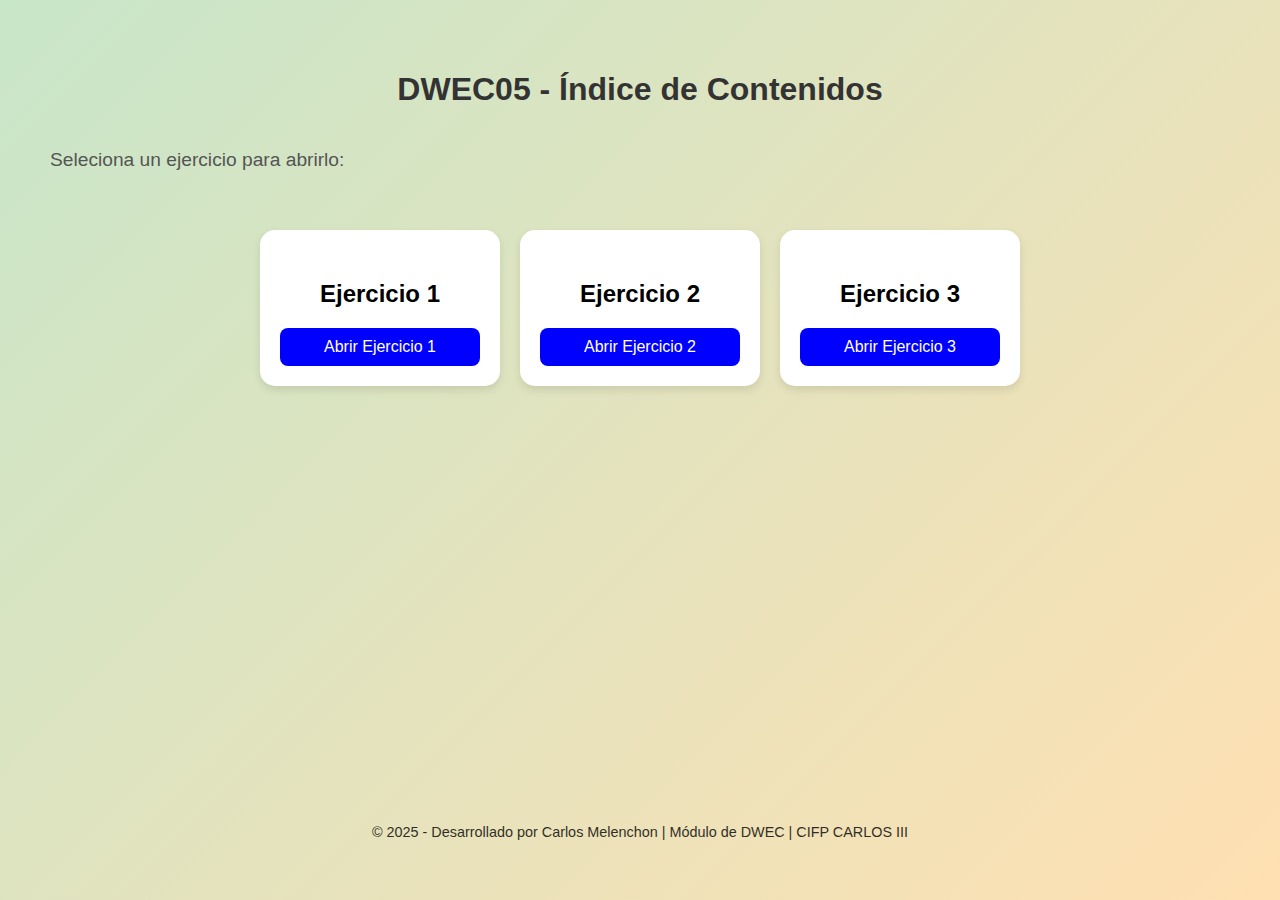
<file: INDEX.HTML>
<!DOCTYPE html>
<html lang="es">

<head>
    <meta charset="UTF-8">
    <meta name="viewport" content="width=device-width, initial-scale=1.0">
    <title>DWEC05</title>
    <link rel="stylesheet" href="Style.css">

</head>

<body>
    <h1>DWEC05 - Índice de Contenidos</h1>

    <p>Seleciona un ejercicio para abrirlo:</p>

    <div class="contendor">
        <div class="tarjeta">
            <h2>Ejercicio 1</h2>
            <a href="/Tarea ut5_1/noticias.htm">Abrir Ejercicio 1</a>
        </div>

        <div class="tarjeta">
            <h2>Ejercicio 2</h2>
            <a href="/Tarea ut5_2/ejercicio2.htm">Abrir Ejercicio 2</a>
        </div>

        <div class="tarjeta">
            <h2>Ejercicio 3</h2>
            <a href="/Tarea ut5_3/ejercicio3.html">Abrir Ejercicio 3</a>
        </div>
    </div>
    <footer>
        &copy; 2025 - Desarrollado por Carlos Melenchon | Módulo de DWEC | CIFP CARLOS III
    </footer>
</body>


</html>
</file>
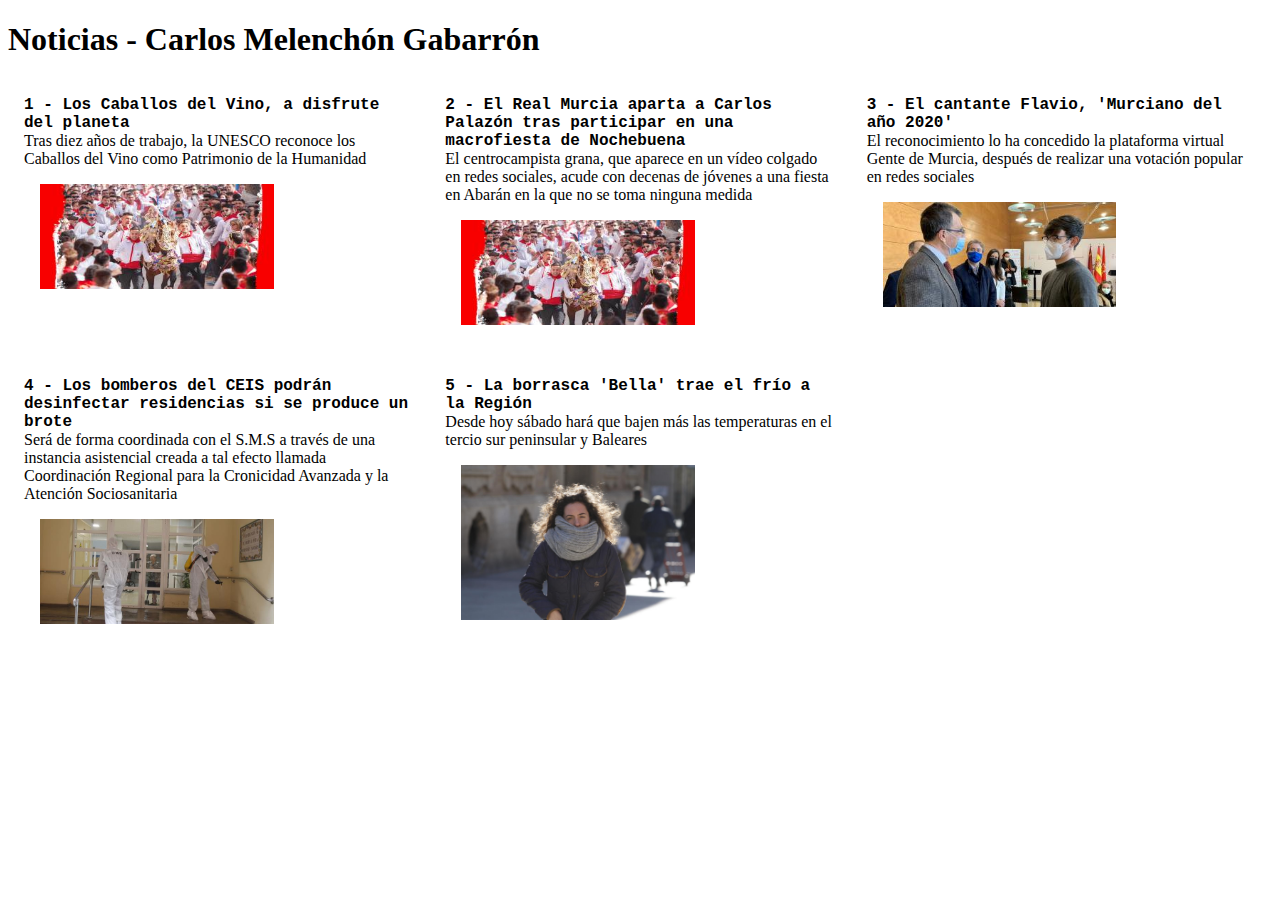
<file: Tarea ut5_1/noticias.htm>
<!DOCTYPE html>
<html lang="en">
<head>
    <meta charset="UTF-8">
    <meta name="viewport" content="width=device-width, initial-scale=1.0">
    <title>NOTICIAS</title>
    <style>
        .cabecera{
            font-family:'Courier New', Courier, monospace;
            font-weight: 900;
        }
        #noticias {
            display: table;
        }
        .fila{
            display: table-row;
        }
        article {
            width: 25%;
            display: table-cell;
            margin: 1em;
            padding: 1em;
        }
        img {
            width: 60%;
            margin: 1em;
        }
    </style>
</head>
<body>
    <h1 id="titulo">Ut5 acceso al DOM ejercicio1</h1>
    <section id="noticias">
        <div class="fila">
            <article>
                <div>Los Caballos del Vino, a disfrute del planeta</div>
                <div class="cuerpo">Tras diez años de trabajo, la UNESCO reconoce los Caballos del Vino como Patrimonio de la Humanidad</div>
                <img src="noticia1.jpg">
            </article>
            
            <article>
                <div>El Real Murcia aparta a Carlos Palazón tras participar en una macrofiesta de Nochebuena</div>
                <div class="cuerpo">El centrocampista grana, que aparece en un vídeo colgado en redes sociales, acude con decenas de jóvenes a una fiesta en Abarán en la que no se toma ninguna medida</div>
                <img src="noticia2.jpg">
            </article>
            <article>
                <div>El cantante Flavio, 'Murciano del año 2020'</div>
                <div class="cuerpo">El reconocimiento lo ha concedido la plataforma virtual Gente de Murcia, después de realizar una votación popular en redes sociales</div>
                <img src="noticia3.jpg">
        </article>
        </div>
        <div class="fila">
        <article>
            <div>Los bomberos del CEIS podrán desinfectar residencias si se produce un brote</div>
            <div class="cuerpo">Será de forma coordinada con el Servicio Murciano de Salud a través de una instancia asistencial creada a tal efecto llamada Coordinación Regional para la Cronicidad Avanzada y la Atención Sociosanitaria</div>
            <img src="noticia4.jpg">
        </article>
        <article>
            <div>La borrasca 'Bella' trae el frío a la Región</div>
            <div class="cuerpo">Desde hoy sábado hará que bajen más las temperaturas en el tercio sur peninsular y Baleares</div>
            <img src="noticia5.jpg">
        </article>
        <article>
            <div>Hospitalizado un anciano tras ser atropellado por un patinete en Cartagena</div>
            <div class="cuerpo">Los sanitarios lo han trasladado al Hospital Santa Lucía</div>
            <img src="noticia6.jpg">
        </article>
        
        </div>
    </div>
    </section>
    <footer id="pie"></footer>
    <script src='ejercicio1.js'></script>
    
</body>
</html>
</file>
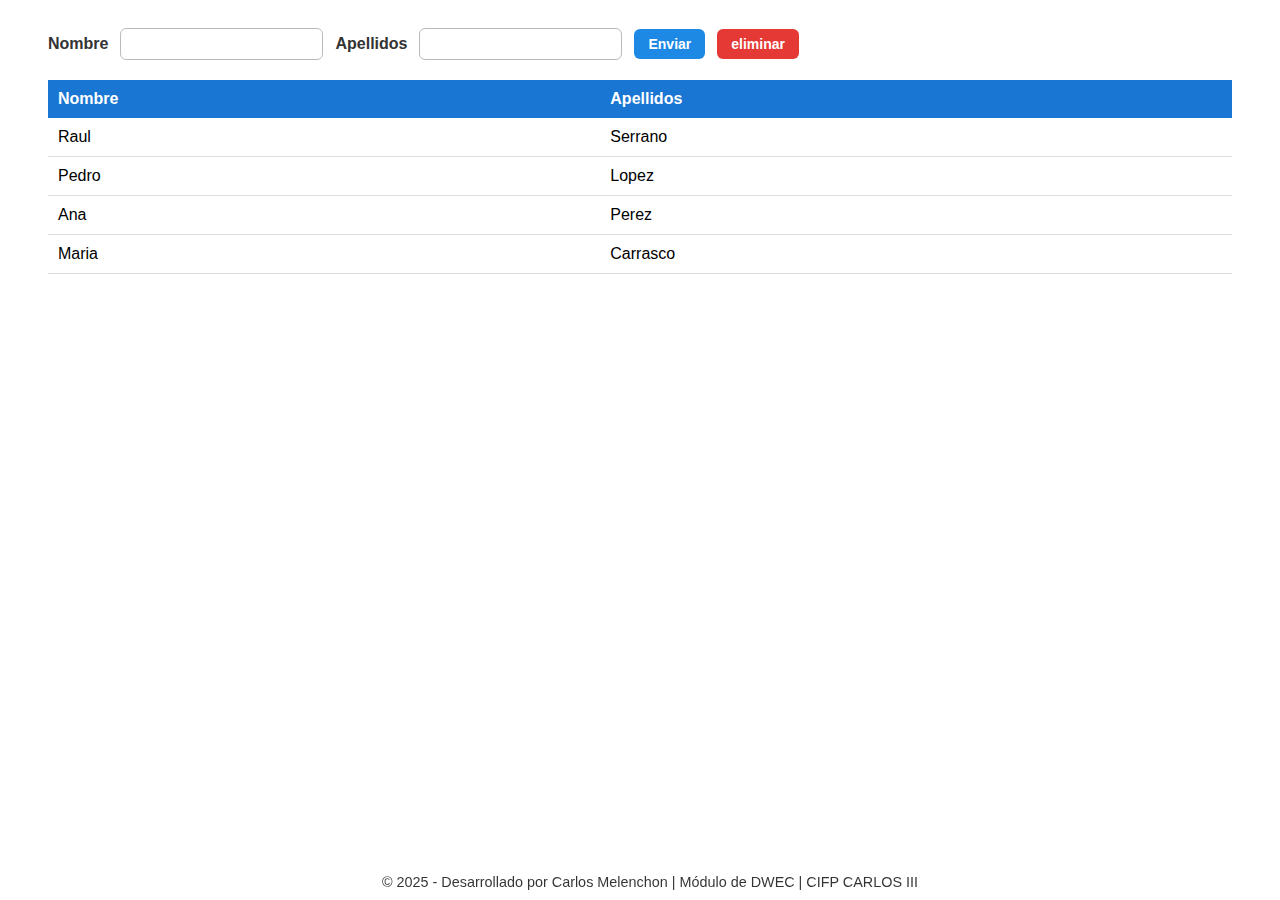
<file: Tarea ut5_3/ejercicio3.html>
<!DOCTYPE html>
<html lang="es">

<head>
    <meta charset="UTF-8">
    <meta name="viewport" content="width=device-width, initial-scale=1.0">
    <title>TAREA 5 EJERCICIO 3</title>
    <link rel="stylesheet" href="estilos.css">

</head>

<body>
    <div id="inputs">
        <label> Nombre</label>
        <input type="text" id="nombre">
        <label> Apellidos</label>
        <input type="text" id="apellidos">

        <button id="boton">Enviar</button>
        <button id="boton2">eliminar</button>
    </div>
    <div id="mensaje"></div>
    <table id="tabla">
        <tr>
            <th>Nombre</th>
            <th>Apellidos</th>
        </tr>
    </table>

    <footer>
            &copy; 2025 - Desarrollado por Carlos Melenchon | Módulo de DWEC | CIFP CARLOS III
        </footer>
    <script src="./ejercicio3.js"></script>
</body>

</html>
</file>
<file: Style.css>
html, body {
            height: 100%;
            margin: 0;
            padding: 0;
        }
        body {
            font-family: Arial, sans-serif;
            background: linear-gradient(135deg, #c8e6c9, #ffe0b2);
            text-align: center;
            margin: 0;
            padding: 50px;
            display:flex;
            flex-direction: column;
            min-height: 100vh;
            box-sizing: border-box;
        }

        h1 {
            color: #333;
        }

        .contendor {
            display: flex;
            flex-wrap: wrap;
            justify-content: center;
            gap: 20px;
            margin-top: 40px;
        }

        .tarjeta {
            background-color: white;
            border-radius: 15px;
            box-shadow: 0 4px 8px rgba(0, 0, 0, 0.1);
            width: 200px;
            padding: 20px;
            transition: transform 0.2s, box-shadow 0.2s;
        }

        .tarjeta:hover {
            transform: translateY(-5px);
            box-shadow: 0 6px 15px rgba(0, 0, 0, 0.2);
        }

        a {
            display: block;
            text-decoration: none;
            color: white;
            background-color: blue;
            padding: 10px;
            border-radius: 8px;
            margin-top: 10px;
        }

        a:hover {
            background-color: blue;
        }

        footer {
                margin-top: auto;
                text-align: center;
                font-size: 0.9em;
                opacity: 0.8;
                padding: 10px;
            }

    p {
        font-size: 1.2em;
        color: #555;
        text-align: justify;
    }

    table {
      margin: 20px auto;
      border-collapse: collapse;
      width: 60%;
      background-color: #fff;
      box-shadow: 0 2px 8px rgba(0, 0, 0, 0.1);
      border-radius: 8px;
      overflow: hidden;
    }

    th, td {
      border: 1px solid #ccc;
      padding: 10px;
      text-align: center;
    }

    th {
      background-color: #0077cc;
      color: white;
    }

    tr:nth-child(even) {
      background-color: #f2f2f2;
    }

    h2 {
      text-align: center;
      margin-top: 30px;
    }
</file>
<file: Tarea ut5_3/estilos.css>
/* Estilo general del documento */
body {
    font-family: Arial, sans-serif;
    padding: 20px 40px;
    background: white; 
}

/* Bloque inputs*/
#inputs {
    display: flex;
    align-items: center;
    gap: 12px;
    margin-bottom: 20px;
}

#inputs label {
    font-weight: bold;
    color: #333;
}

#inputs input {
    padding: 7px 10px;
    font-size: 14px;
    border: 1px solid #bbb;
    border-radius: 6px;
    transition: 0.3s;
}

#inputs input:focus {
    border-color: #0066cc;
    box-shadow: 0 0 4px rgba(0,102,204,0.4);
    outline: none;
}

#inputs button {
    padding: 7px 14px;
    border: none;
    border-radius: 6px;
    font-size: 14px;
    cursor: pointer;
    color: white;
    font-weight: bold;
}

#boton {
    background-color: #1e88e5;
}

#boton:hover {
    background-color: #1565c0;
}

#boton2 {
    background-color: #e53935;
}

#boton2:hover {
    background-color: #c62828;
}

/* Mensaje de error*/
#mensaje {
    color: #d32f2f;
    font-weight: bold;
    margin-bottom: 10px;
}

/* tabla */
table {
    width: 100%;
    border-collapse: collapse;
    margin-top: 10px; 
}

th {
    background: #1976d2;
    color: white;
    padding: 10px;
    text-align: left;
}

td {
    padding: 10px;
    border-bottom: 1px solid #ddd;
}

tr:hover td {
    background: #f5f5f5;
}


/*footer*/ 
footer {
    position: fixed;
    bottom: 0;
    left: 0;
    width: 100%;
    text-align: center;
    font-size: 0.9em;
    opacity: 0.8;
    padding: 10px;
}
</file>
